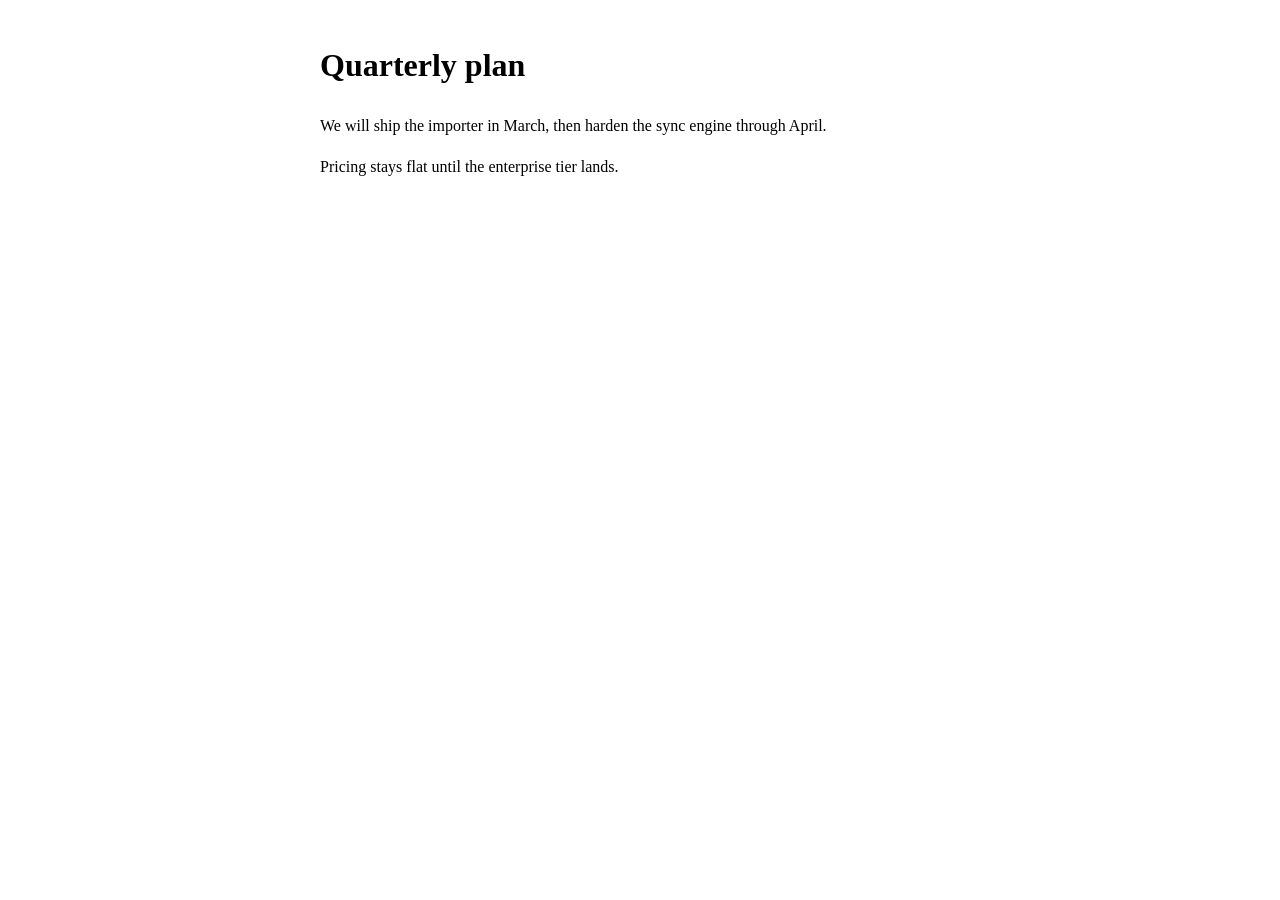
<file: examples/demo.html>
<!doctype html>
<html lang="en">
<head><meta charset="utf-8"><title>redline demo</title>
<style>body{font:16px/1.6 Georgia,serif;max-width:640px;margin:40px auto;padding:0 16px}</style></head>
<body>
  <h1 id="title">Quarterly plan</h1>
  <p>We will ship the importer in March, then harden the sync engine through April.</p>
  <p>Pricing stays flat until the enterprise tier lands.</p>
  <!-- redline:embed (replace with the snippet from register_artifact / `redline register`) -->
</body>
</html>
</file>
